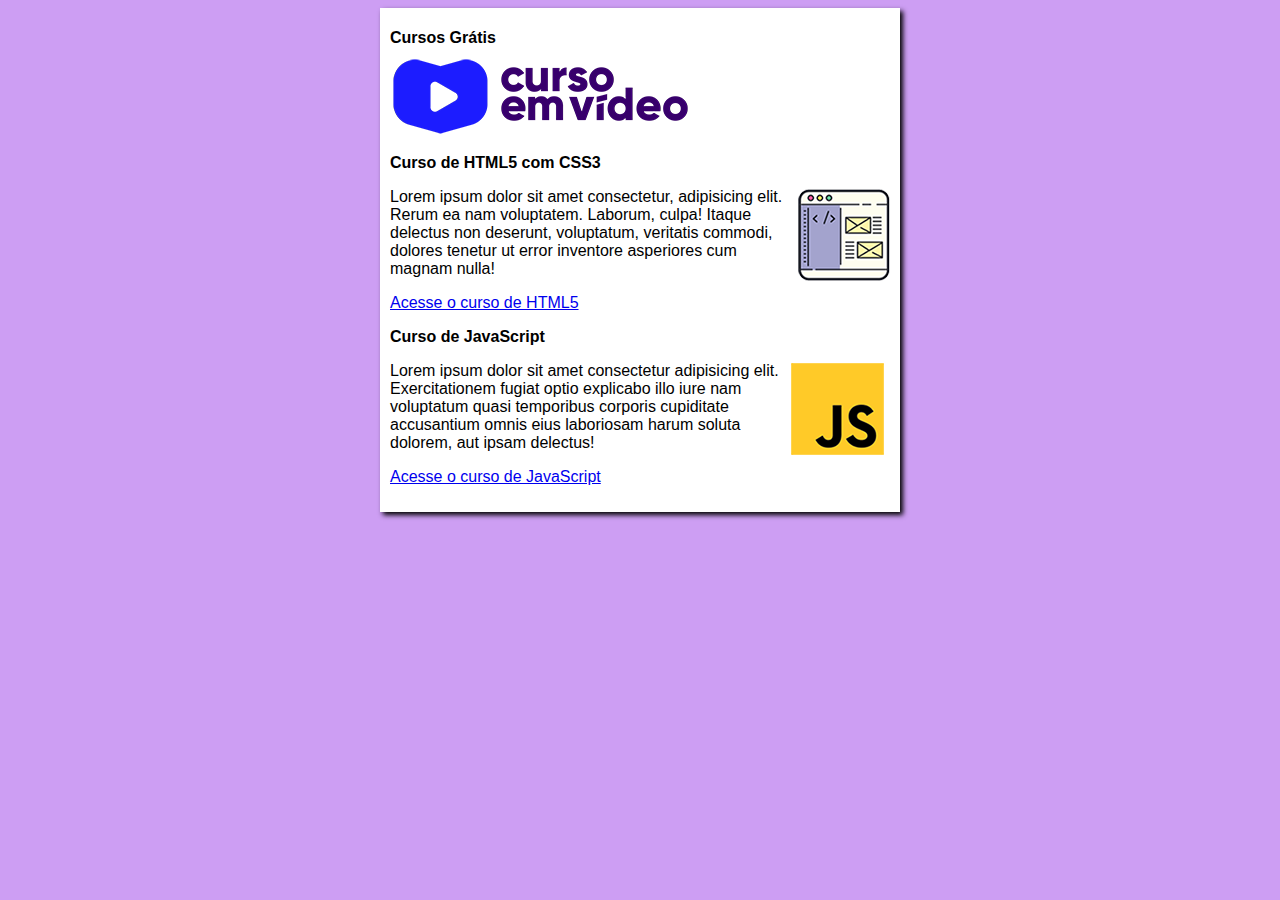
<file: index.html>
<!DOCTYPE html>
<html lang="pt-br">
<head>
    <meta charset="UTF-8">
    <meta name="viewport" content="width=device-width, initial-scale=1.0">
    <title>Curso em Vídeo</title>
    <link rel="stylesheet" href="estilos/style.css">
</head>
<body>
    <main>
        <header>
            <h1>Cursos Grátis</h1>
            <img src="imagens/curso-em-video-cor.png" alt="Curso em Vídeo">
        </header>
        <article>
            <h2>Curso de HTML5 com CSS3</h2>
            <img class="lado" src="imagens/curso-html-css.png" alt="Curso de HTML">
            <p>Lorem ipsum dolor sit amet consectetur, adipisicing elit. Rerum ea nam voluptatem. Laborum, culpa! Itaque delectus non deserunt, voluptatum, veritatis commodi, dolores tenetur ut error inventore asperiores cum magnam nulla!</p>
            <p><a href="curso-html.html">Acesse o curso de HTML5</a></p>
        </article>
        <article>
            <h2>Curso de JavaScript</h2>
            <img class="lado" src="imagens/curso-javascript.png" alt="Curso JS">
            <p>Lorem ipsum dolor sit amet consectetur adipisicing elit. Exercitationem fugiat optio explicabo illo iure nam voluptatum quasi temporibus corporis cupiditate accusantium omnis eius laboriosam harum soluta dolorem, aut ipsam delectus!</p>
            <p><a href="curso-javascript.html">Acesse o curso de JavaScript</a></p>
        </article>
    </main>
</body>
</html>
</file>
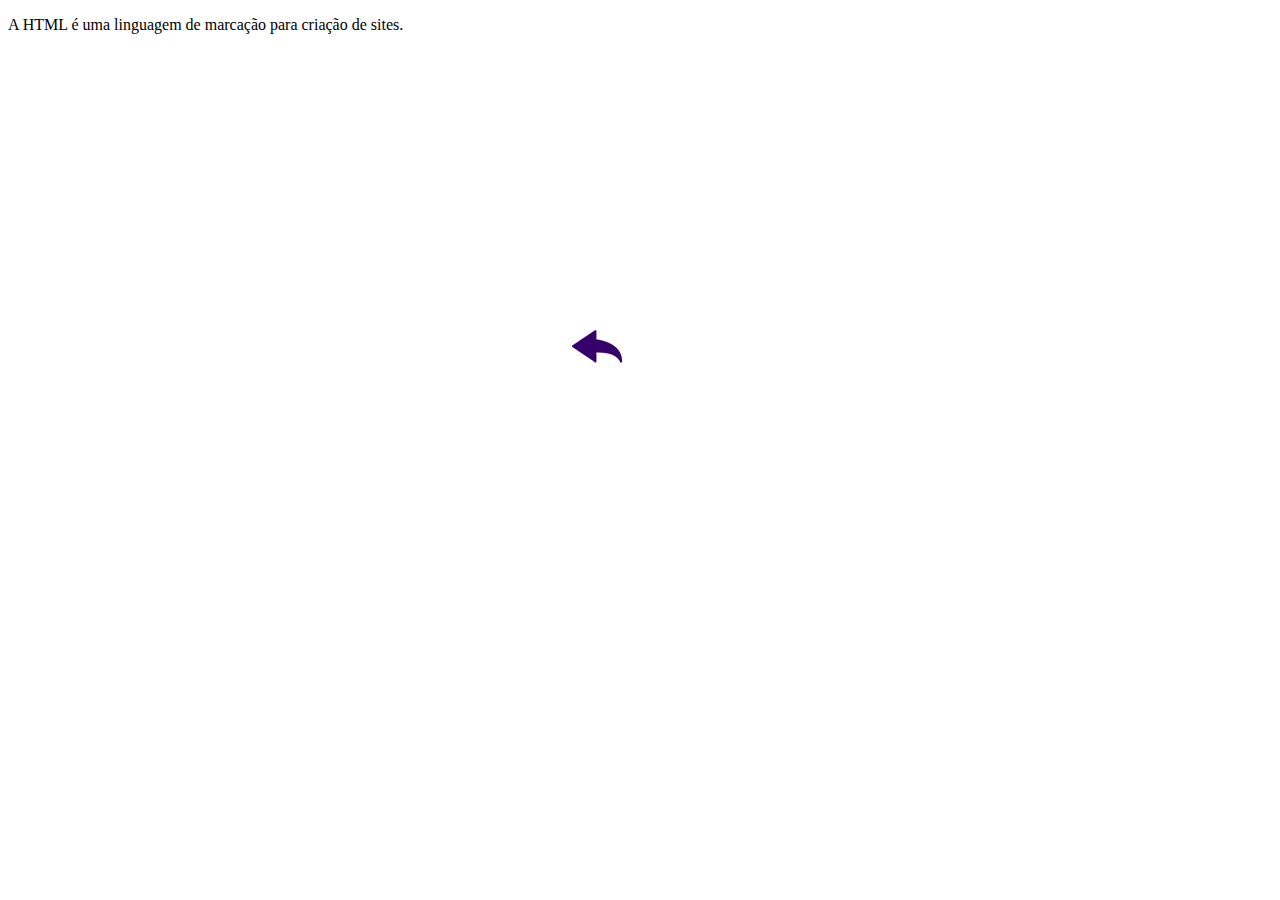
<file: curso-html.html>
<!DOCTYPE html>
<html lang="pt-br">
<head>
    <meta charset="UTF-8">
    <meta name="viewport" content="width=device-width, initial-scale=1.0">
    <title>Document</title>
</head>
<body>
    <p>A HTML é uma linguagem de marcação para criação de sites.</p>
    <iframe width="560" height="315" src="https://www.youtube.com/embed/2Y0HXnYpn9E" frameborder="0" allow="accelerometer; autoplay; clipboard-write; encrypted-media; gyroscope; picture-in-picture" allowfullscreen></iframe>
    <a href="index.html"><img src="imagens/btn-back.png" alt="Voltar"></a>
</body>
</html>
</file>
<file: estilos/style.css>
* {
    font-family: Arial, Helvetica, sans-serif;
    font-size: 16px;
}

body {
    background-color: rgb(205, 158, 243);
}

main {
    background-color: white;
    width: 500px;
    margin: auto;
    padding: 10px;
    box-shadow: 3px 3px 5px black;
}

img.lado {
    float: right
}
</file>
